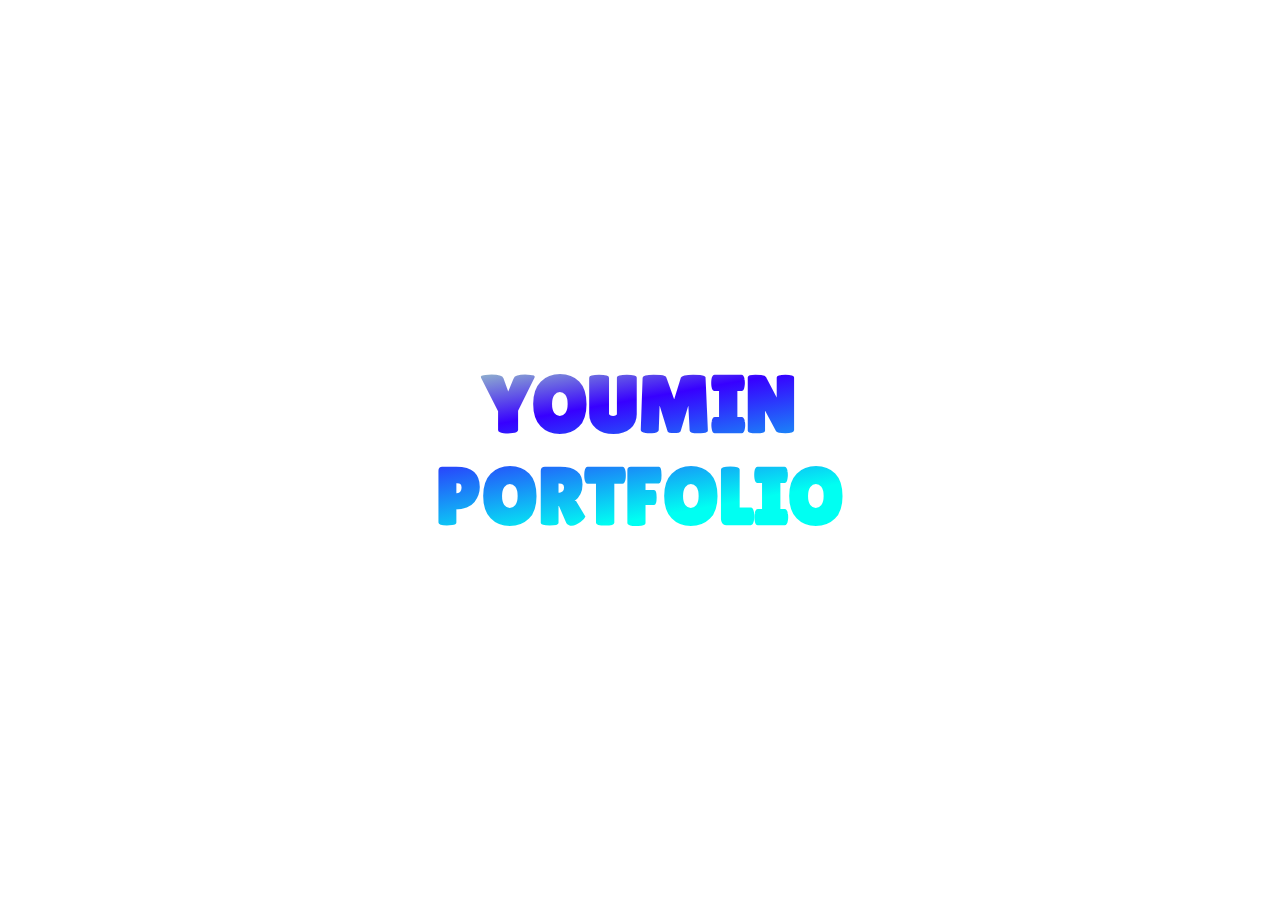
<file: loading01/index.html>
<!DOCTYPE html>
<html lang="en">
<head>
    <meta charset="UTF-8">
    <meta name="viewport" content="width=device-width, initial-scale=1.0">
    <title>eom portfolio</title>
    <link href="css/loading.css" rel="stylesheet">
</head>
<body>
    <h1 class="heading">youmin<br>portfolio</h1>
</body>
</html>
</file>
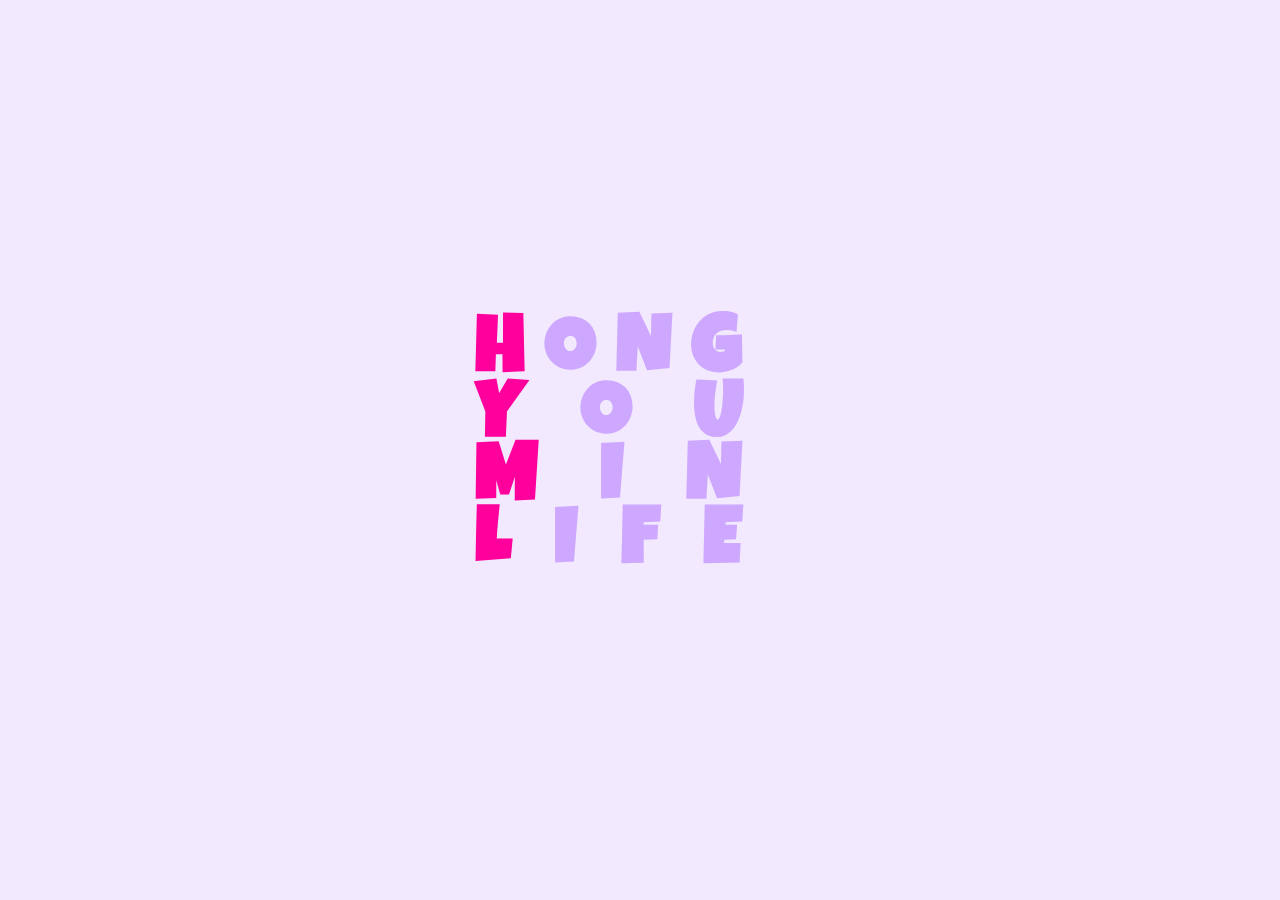
<file: loading02/index.html>
<!DOCTYPE html>
<html lang="en">
<head>
    <meta charset="UTF-8">
    <meta name="viewport" content="width=device-width, initial-scale=1.0">
    <title>eom artist good life</title>
    <link href="css/loading.css" rel="stylesheet">
</head>
<body>
    <div class="text-box">
       <span>hong</span>
       <span>you</span>
       <span>min</span>
       <span>life</span> 
    </div>
</body>
</html>
</file>
<file: loading01/css/loading.css>
@charset "utf-8";
@import url('https://fonts.googleapis.com/css2?family=Inter:ital,opsz,wght@0,14..32,100..900;1,14..32,100..900&family=Lilita+One&display=swap');

.lilita-one-regular {
    font-family: "Lilita One", sans-serif;
    font-weight: 400;
    font-style: normal;
  }
  

body{
    font-family: "Lilita One", sans-serif;
    display: flex;
    justify-content: center;
    align-items: center;
    height: 100vh;
    color: #ffff00;
    background-color: #ffffff;
    margin: 0;
}

.heading{
   font-size: 5rem;
   text-transform: uppercase;
   text-align: center;
   margin: 0;
   background-color: #00cc00;
   background-image: linear-gradient(170deg,#b7ffb7 0%, #3700ff 30%,#00fff2 77%);
   -webkit-background-clip: text;
   -webkit-text-fill-color: transparent;
}
</file>
<file: loading02/css/loading.css>
@charset "utf-8";
@import url('https://fonts.googleapis.com/css2?family=Inter:ital,opsz,wght@0,14..32,100..900;1,14..32,100..900&family=Lilita+One&family=Luckiest+Guy&display=swap');

.luckiest-guy-regular {
    font-family: "Luckiest Guy", cursive;
    font-weight: 400;
    font-style: normal;
  }
  
body{
    font-family: "Luckiest Guy", cursive;
    margin: 0;
    font-size: 5rem;
    display: flex;
    justify-content: center;
    align-items: center;
    height: 100vh;
    background-color: #f2e9ff;
}
.text-box{
    line-height: 4rem;
}

.text-box span{
    font-size: 5rem;
    color:#cea8ff;
    text-transform: uppercase;
    font-weight: 600;
    display: block;
}

.text-box span:nth-child(1){
   letter-spacing: 20px;
}
.text-box span:nth-child(2){
    letter-spacing: 62px;
}
.text-box span:nth-child(3){
    letter-spacing: 62px;
}
.text-box span:nth-child(4){
    letter-spacing:43px;
}
.text-box span::first-letter{
    color: #ff009d;
}
</file>
